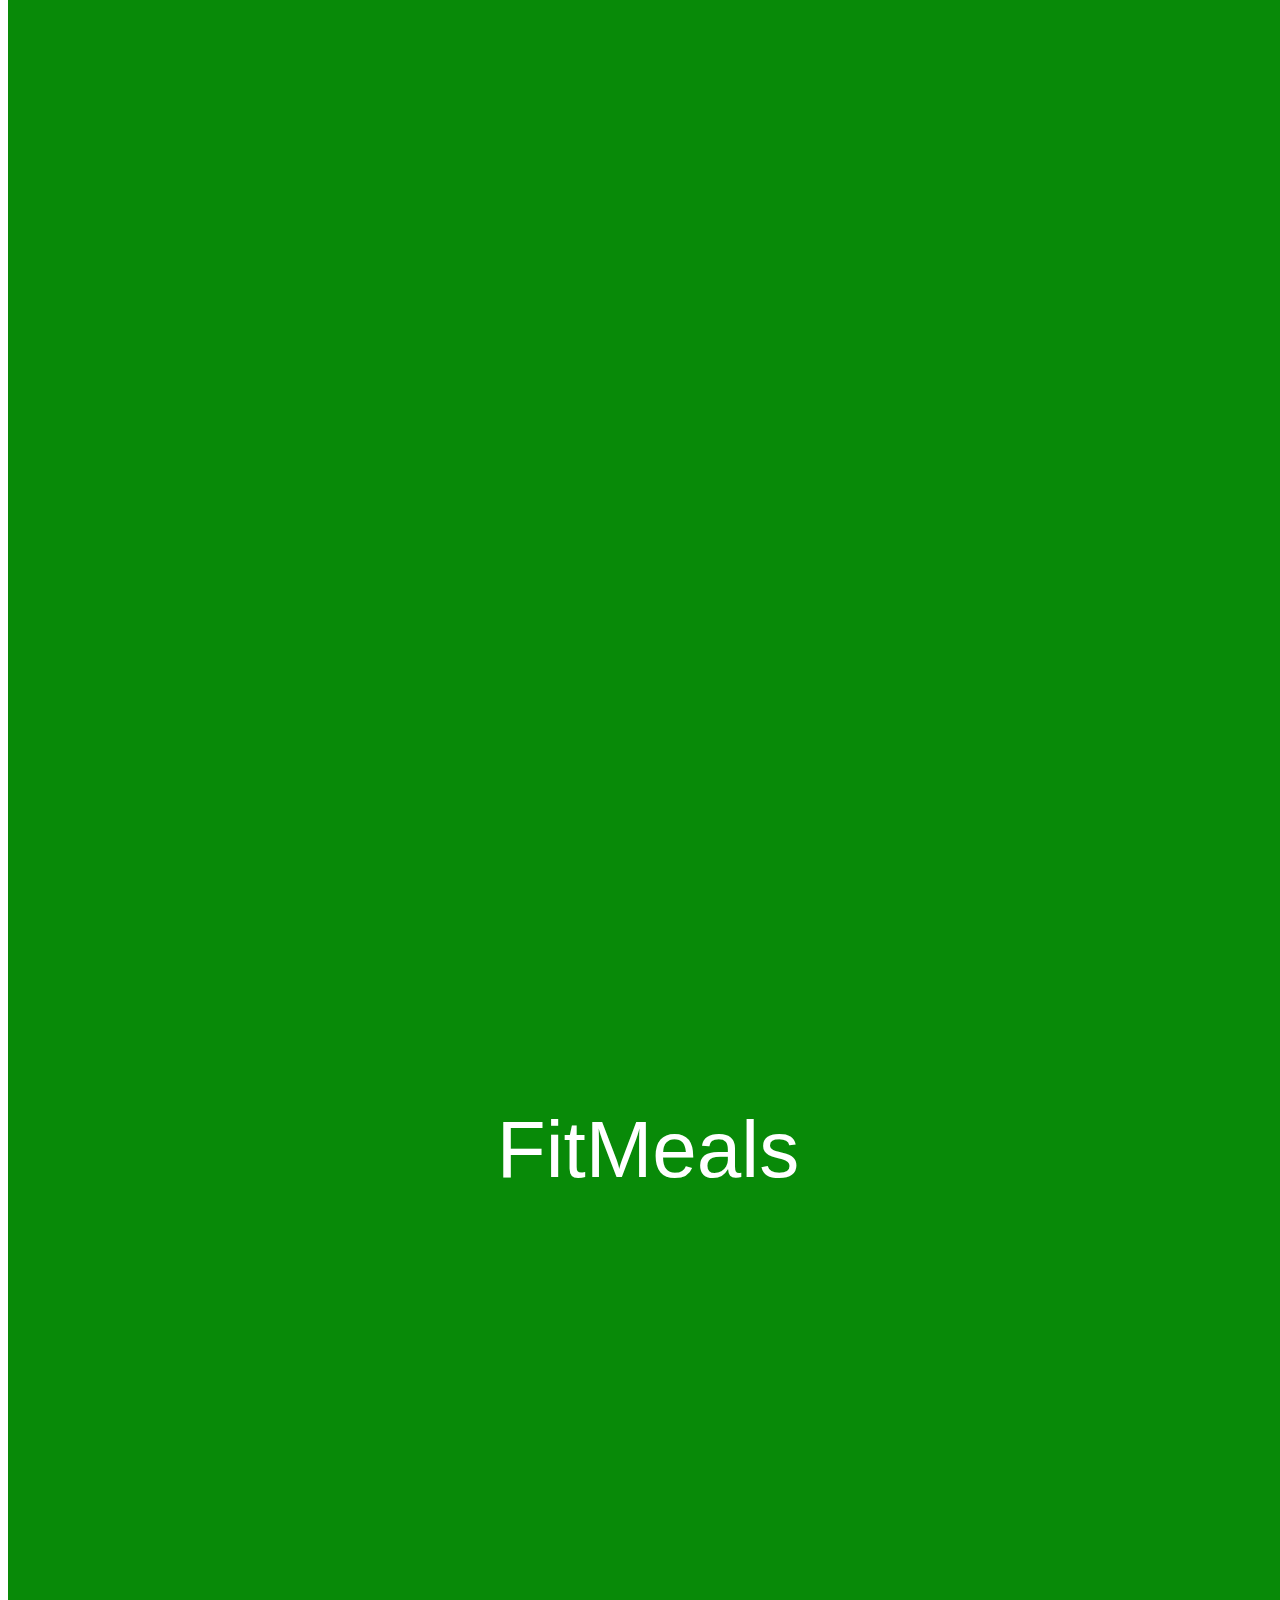
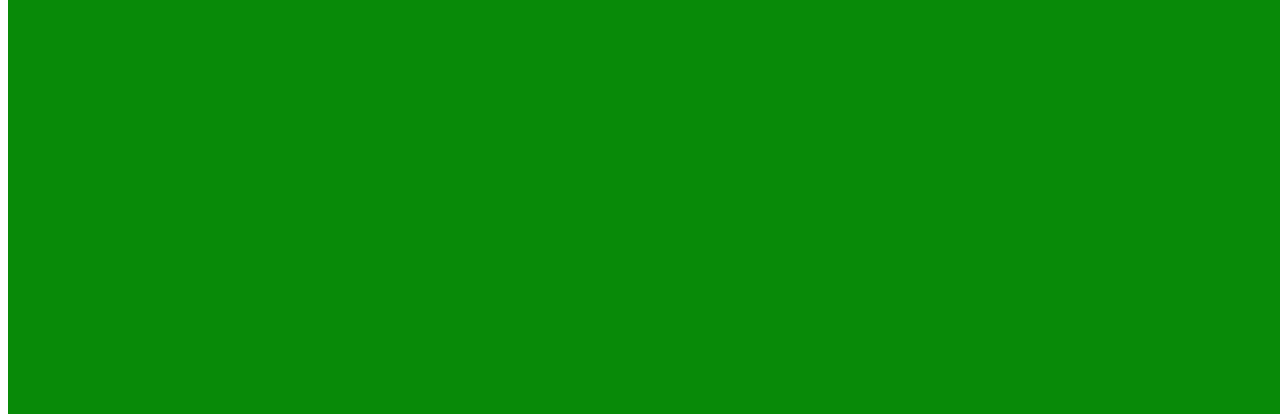
<file: 01/index.html>
<html>
    <head>
        <link rel="stylesheet" href="cs.css">
        <!-- CSS only -->
        <link href="https://cdn.jsdelivr.net/npm/bootstrap@5.1.1/dist/css/bootstrap.min.css" rel="stylesheet" 
        integrity="sha384-F3w7mX95PdgyTmZZMECAngseQB83DfGTowi0iMjiWaeVhAn4FJkqJByhZMI3AhiU" crossorigin="anonymous">
        <script src="https://code.jquery.com/jquery-3.5.0.js"></script>
        <link rel="stylesheet" href="https://cdn.jsdelivr.net/npm/bootstrap-icons@1.3.0/font/bootstrap-icons.css">
        <meta charset="UTF-8">
        <title>FitMeals</title>
    </head>
    <body>
        <div class="initial"><p>FitMeals</p></div>
            <div class="header">
                <div>
                    <div id="logo">
                    <p>FitMeals</p>
                    </div>
                </div>
            </div>

            <div class="div-1">
                <p class="text-hour">Your next meal is at</p>
                <br/>
                <p id="hours" class="hour"></p>
                <img id="meal" class="image animate-pulse" >
                <p class="text-image">Meal Suggestions</p>
            </div>
            <div class="div-2 btns">
                <div class="horizontal-bar"></div>
                <a id="btn1" class="button animate-pulse">Did you know?</a>
                <br/>
                <div class="wrapper">
                    <div class="item-grid-1 btns">  
                        <a id="btn2" class="button animate-pulse">I'm Hungry</a>
                    </div>
                    <div class="item-grid-2 btns">
                        <a id="btn3" class="button animate-pulse">Just Ate</a>
                    </div>
                </div>
            </div>
            <div class="footer">
                <div class="centered-element">
                    <i onclick="color('1')" class="bi bi-list animate-pulse"></i>
                    <i onclick="color('2')" class="bi bi-triangle animate-pulse"></i>
                    <i onclick="color('3')" class="bi bi-circle animate-pulse"></i>
                    <i onclick="color('4')" class="bi bi-square animate-pulse"></i>
                </div>
            </div>
    </body>
</html>
<script src="script.js"></script>
</file>
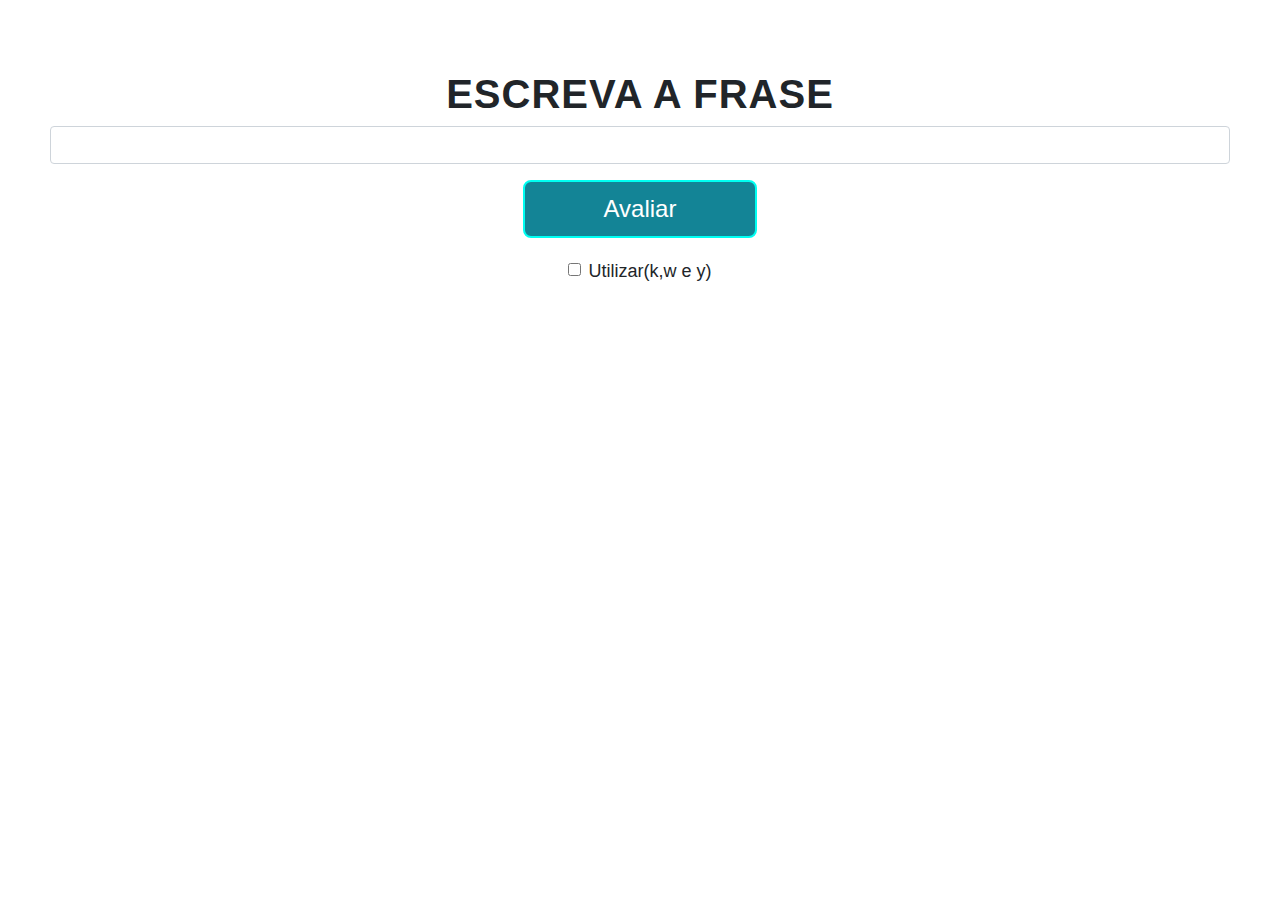
<file: 05/index.html>
<html>
    <head>
        <link rel="stylesheet" href="cs.css">
        <!-- CSS only -->
        <link rel="stylesheet" href="https://stackpath.bootstrapcdn.com/bootstrap/4.3.1/css/bootstrap.min.css" 
        integrity="sha384-ggOyR0iXCbMQv3Xipma34MD+dH/1fQ784/j6cY/iJTQUOhcWr7x9JvoRxT2MZw1T" crossorigin="anonymous">
        <script src="https://code.jquery.com/jquery-3.5.0.js"></script>
        <meta charset="UTF-8">
        <title>Pangrama</title>
    </head>
    <body class="body">
        <div class="form-group">
            <h1>Escreva a frase</h1>
            <input type="text" class="form-control" id="frase">
          </div>
          <button type="button" class="button">Avaliar</button>
          <div class="form-check">
            <input class="form-check-input" type="checkbox" value="" id="kwy">
            <label class="form-check-label" for="kwy">
              Utilizar(k,w e y)
            </label>
          </div>
          <p id="letrasFaltantes"></p>
    </body>
</html>
<script src="script.js"></script>
</file>
<file: 01/cs.css>
.initial {  
    top:  0;
    width: 100%;
    height: 110%;
    background-color: #088A08;
    position: absolute;
    z-index: 10;
    color: rgb(255, 255, 255);
    text-align: center;
    padding-top: 80%;
}

.initial p{
    max-height: 640px;
    
    height: 120px;
    font-size: 80px;
    animation: start 2s linear infinite;
}

body {
    padding-top: 140px;
    
}

.header p {
    margin-top: 70px;
    font-size: 52;
    color: rgb(255, 255, 255);
    transform: translateY(-50%);
    font-family: Helvetica, sans-serif;
}

.header {
    width: 100%;
    height: 8%;
    background-color: #088A08;
    position: fixed;
    top:  0;
    text-align: center;
}

div {
    text-align: center;
    font-family: Helvetica, sans-serif;
}

.div-1 {   
    margin-right: 200px;
    margin-left: 200px;
    margin-top: 50px;
    margin-bottom: 10px;
    height: 50%;
}
.div-2 {   
    margin-right: 50px;
    margin-left: 50px;
    height: 50%;
}
.text-hour {
    margin-bottom: -50px;
}
.hour {
    font-size: 120px;
    margin-bottom: 0px;
    font-family: Helvetica, sans-serif;
}

p {
    font-size: 48;   
}

.image {
    width: 400px;
    height: 400px;
    margin-bottom: 20px;
    border-radius: 16px;
}

.text-image {
    margin-top: 20px;
    margin-bottom: 20px;
    padding-top: 30px;
}

.horizontal-bar {
    /*background-color: #04B404;*/
    background-color: #088A08;
    height: 50px;
    margin-bottom: 80px;
    border-radius: 16px;
}

.button {
    width: 100%;
    height: 156px;
    font-size: 48;
   /* background-color: #04B404; /* Green */ 
    background-color: #088A08;
    color:white;
    padding: 35px 32px 35px 32px;
    text-align: center;
    text-decoration: none;
    display: inline-block;
    font-family: Helvetica, sans-serif;
    border-radius: 32px;
} 

.wrapper {
    display: grid;
    grid-template-columns: 50% 50%;
    margin-top: 60px;
}

.item-grid-1 {
    padding-right: 20px;
}

.item-grid-2 {
    padding-left: 20px;
}

.footer {
    width: 100%;
    height: 8%;
    background: black;
    position: fixed;
    bottom: 0;
    text-align: center;
}

.centered-element {
    margin: 0;
    position: relative;
    top: 50%;
    transform: translateY(-20%);
    display: grid;
    grid-template-columns: 25% 25% 25% 25%;
    color: white;
    font-size: 48;
}

.centered-element i {
    margin-bottom: 40px;
}

.blink_me {
    animation: blinker 1s linear infinite;
    font-size: 120px;
    font-family: Helvetica, sans-serif;
}

.btns a:hover {
     color:white;
 }

.btns a:active {
     color: white;
 }

@keyframes pulse {
    0%   {
    -webkit-transform: scale(1);
    -ms-transform: scale(1);
    -moz-transform: scale(1);
    transform: scale(1);
    }
    50%  {
    -webkit-transform: scale(0.8);
    -ms-transform: scale(0.8);
    -moz-transform: scale(0.8);
    transform: scale(0.8);
    }
    100% {
    -webkit-transform: scale(1.1);
    -ms-transform: scale(1.1);
    -moz-transform: scale(1.1);
    transform: scale(1.1);
    }
}

  
@keyframes blinker {
    49% {
        opacity: 100;
      }
    50% {
      opacity: 0;
    }
    100%{
        opacity: 0;
    }
}

@keyframes spin { 
    100% { 
        -webkit-transform: rotate(360deg); 
        transform:rotate(360deg); 
    } 
}

@keyframes start {
    20% {  
        -webkit-transform: rotate(360deg); 
        transform:rotate(360deg);
    }
    100%{
        transform: scale(1); 
    }
}
</file>
<file: 05/cs.css>
.body {
    padding-top: 70px;
    background-color: #fff;
    font-size: 18px;
    font-family: Helvetica, sans-serif;
    padding-left: 50px;
    padding-right: 50px;
    text-align: center;
}

.body h1 {
    text-transform: uppercase;
    letter-spacing: 1px;
    font-weight: bold;
}

.body p {
    margin-top: 30px;
    font-size: 20px;
}

.button {
    width: 234px;
    height: 58px;
    font-size: 24px;
    color: #fff;
    background-color: #138496;
    border-color: #117a8b;
    border-radius: 8px;
    border: 2px solid rgb(0, 255, 242);
    margin-bottom: 20px;
}

@keyframes pulse {
    0%   {
    -webkit-transform: scale(1);
    -ms-transform: scale(1);
    -moz-transform: scale(1);
    transform: scale(1);
    }
    50%  {
    -webkit-transform: scale(.8);
    -ms-transform: scale(.8);
    -moz-transform: scale(.8);
    transform: scale(.8);
    }
    100% {
    -webkit-transform: scale(1.1);
    -ms-transform: scale(1.1);
    -moz-transform: scale(1.1);
    transform: scale(1.1);
    }
}
</file>
